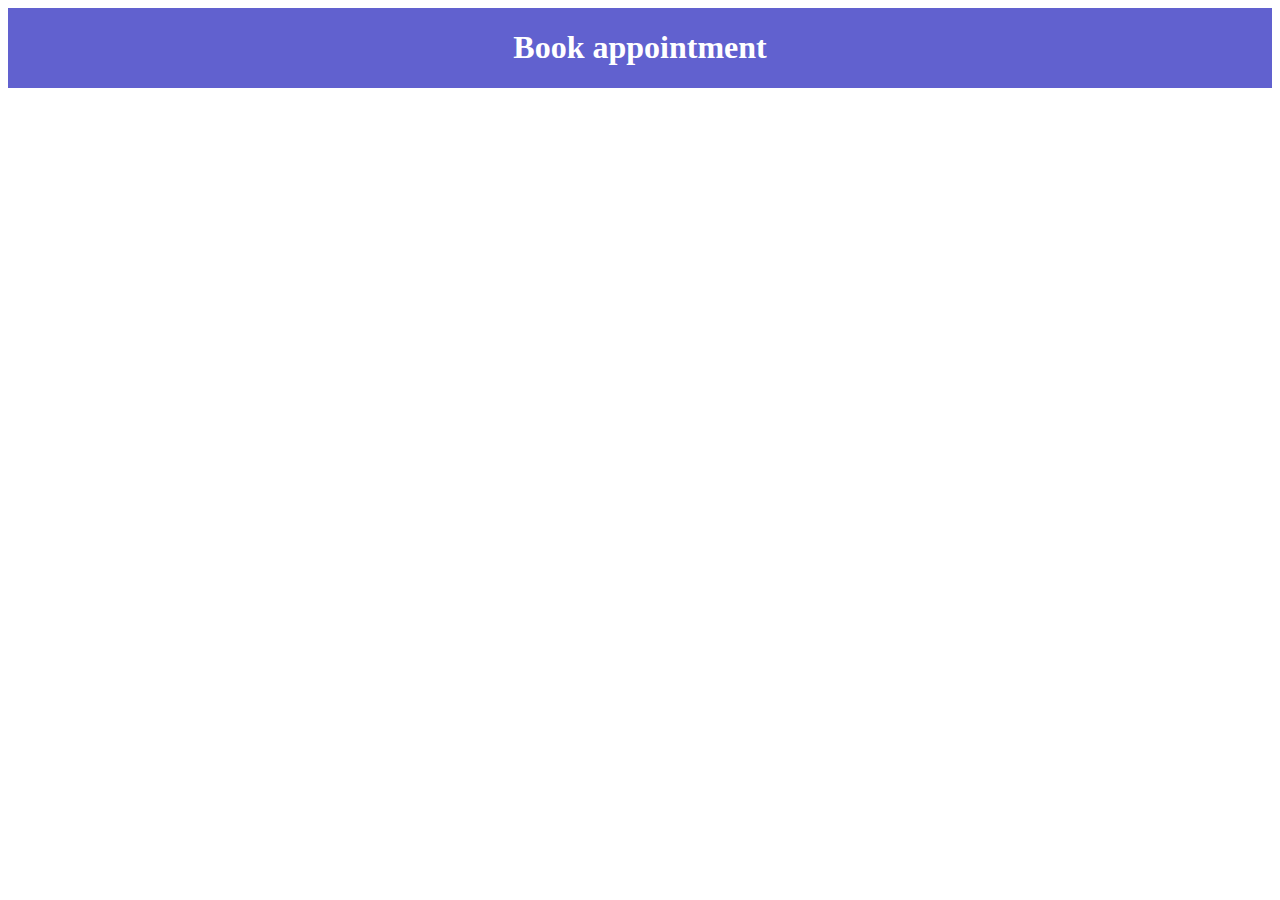
<file: link1.html>
<!DOCTYPE html>
<html lang="en">
<head>
    <meta charset="UTF-8">
    <meta http-equiv="X-UA-Compatible" content="IE=edge">
    <meta name="viewport" content="width=device-width, initial-scale=1.0">
    <title>Document</title>
    <link rel="stylesheet" href="link1.css">
</head>
<body>
  <div class="title">
    <h1>Book appointment</h1>
  </div> 
   

</body>
</html>
</file>
<file: link1.css>
.title {
    color: #ffffff;
    background-color: #6161cf;
    display: flex;
    justify-content: center;
}
</file>
